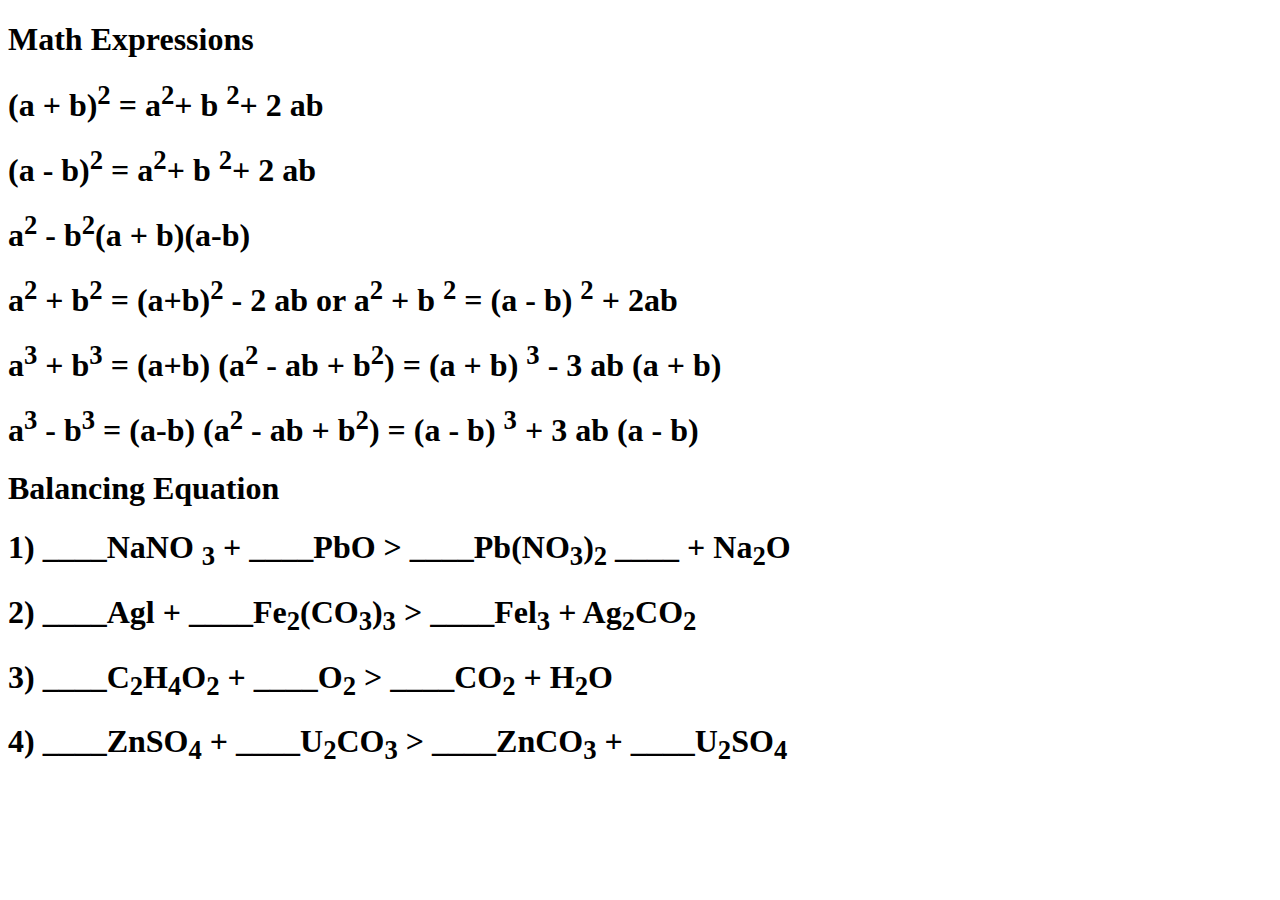
<file: ASSIGHMENT 2 Balancing Equation and Math Expressions/index.html>
<!DOCTYPE html>
<html lang="en">
<head>
    <meta charset="UTF-8">
    <meta name="viewport" content="width=device-width, initial-scale=1.0">
    <title>Document</title>
</head>
<body>
    <h1>Math Expressions</h1>
    <h1>(a + b)<sup>2</sup> = a<sup>2</sup>+ b <sup>2</sup>+ 2 ab</h1>
    <h1>(a - b)<sup>2</sup> = a<sup>2</sup>+ b <sup>2</sup>+ 2 ab</h1>
    <h1>a<sup>2</sup> - b<sup>2</sup>(a + b)(a-b)</h1>
    <h1>a<sup>2</sup> + b<sup>2</sup> = (a+b)<sup>2</sup> - 2 ab  or a<sup>2</sup> + b <sup>2</sup> = (a - b) <sup>2</sup> + 2ab</h1>
    <h1>a<sup>3</sup> + b<sup>3</sup> = (a+b) (a<sup>2</sup> - ab + b<sup>2</sup>) = (a + b) <sup>3</sup> - 3 ab (a + b)</h1>
    <h1>a<sup>3</sup> - b<sup>3</sup> = (a-b) (a<sup>2</sup> - ab + b<sup>2</sup>) = (a - b) <sup>3</sup> + 3 ab (a - b)</h1>
    <h1>Balancing Equation</h1>
<h1>1) ____NaNO <sub>3</sub> + ____PbO  > ____Pb(NO<sub>3</sub>)<sub>2</sub> ____ + Na<sub>2</sub>O </h1>
<h1>2) ____Agl + ____Fe<sub>2</sub>(CO<sub>3</sub>)<sub>3</sub>  > ____Fel<sub>3</sub> + Ag<sub>2</sub>CO<sub>2</sub></h1>
<h1>3) ____C<sub>2</sub>H<sub>4</sub>O<sub>2</sub> + ____O<sub>2</sub> > ____CO<sub>2</sub> + H<sub>2</sub>O</h1>
<h1>4) ____ZnSO<sub>4</sub> + ____U<sub>2</sub>CO<sub>3</sub> > ____ZnCO<sub>3</sub> + ____U<sub>2</sub>SO<sub>4</sub></h1>





</body>

</html>
</file>
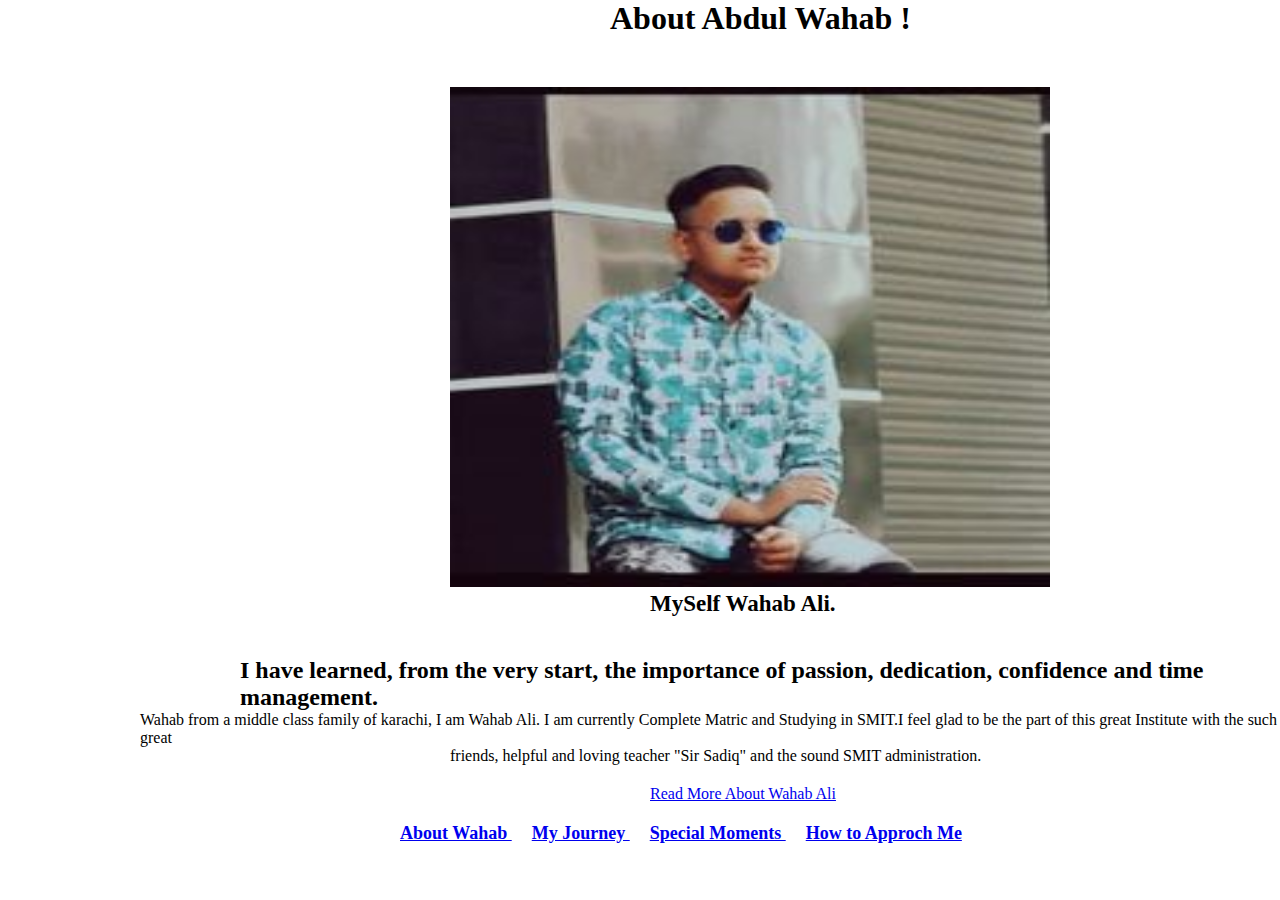
<file: ASSIGHMENT 4 LINKS/index.html>
<!DOCTYPE html>
<html lang="en">
<head>
    <meta charset="UTF-8">
    <meta name="viewport" content="width=device-width, initial-scale=1.0">
    <title>Document</title>
    <link rel="stylesheet" href="./style.css">
</head>
<body>
 <div class="main">
    <h1>About Abdul Wahab !</h1>
    <img src="./assist/260214201_1164213060774752_686770728696989073_n.jpg" alt="">
    <h4>MySelf Wahab Ali.</h4>
    <h2>I have learned, from the very start, the importance of passion, dedication, confidence and time management.</h2>
 <p>Wahab from a middle class family of karachi, I am Wahab Ali. I am currently Complete Matric and Studying in SMIT.I feel glad to be the part of this great Institute with the such great </p>
 <span>friends, helpful and loving teacher "Sir Sadiq" and the sound SMIT administration.</span>


</div>
<div class="second">
    <a href="./about.html">Read More About Wahab Ali</a>

</div>
<div class="second-2">
    <a href="./about.html"> About Wahab </a>
    <a href="./journey.html"> My Journey </a>
    <a href="./special.html"> Special Moments </a>
    <a href="./approach.html"> How to Approch Me</a>
</div>
</body>
</html>
</file>
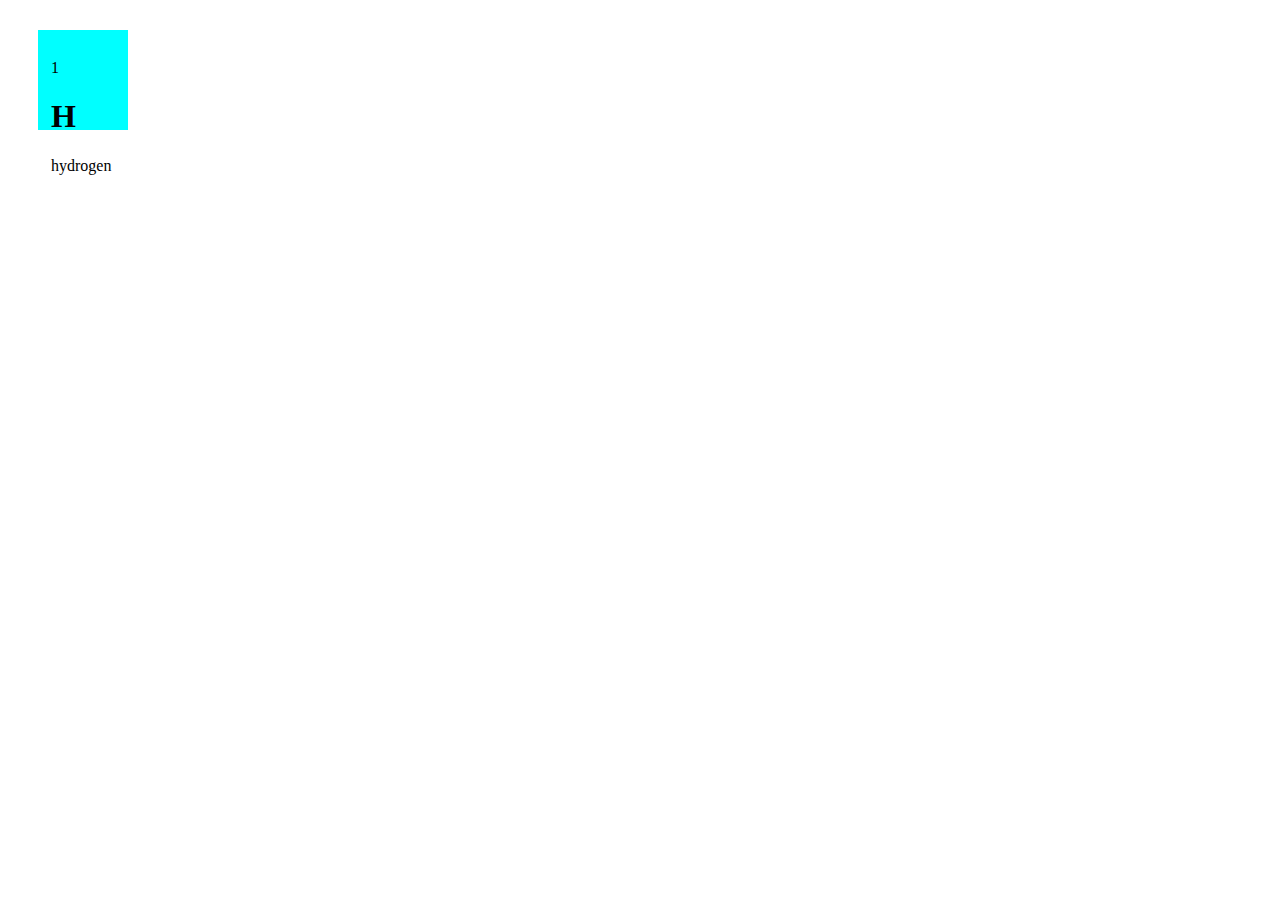
<file: ASSIGHMENT 5 PERIODIC-TABLE/index.html>
<!DOCTYPE html>
<html lang="en">
<head>
    <meta charset="UTF-8">
    <meta name="viewport" content="width=device-width, initial-scale=1.0">
    <title>Document</title>
</head>
<link rel="stylesheet" href="./style.css">
<body>
<div class="t-1">
    
<table>
    <tr>
    
        <td>
          <p>1</p>
        <h1>H</h1>
         <p> hydrogen</p>
        </td>
    </tr>
</table>

</div>














</body>
</html>
</file>
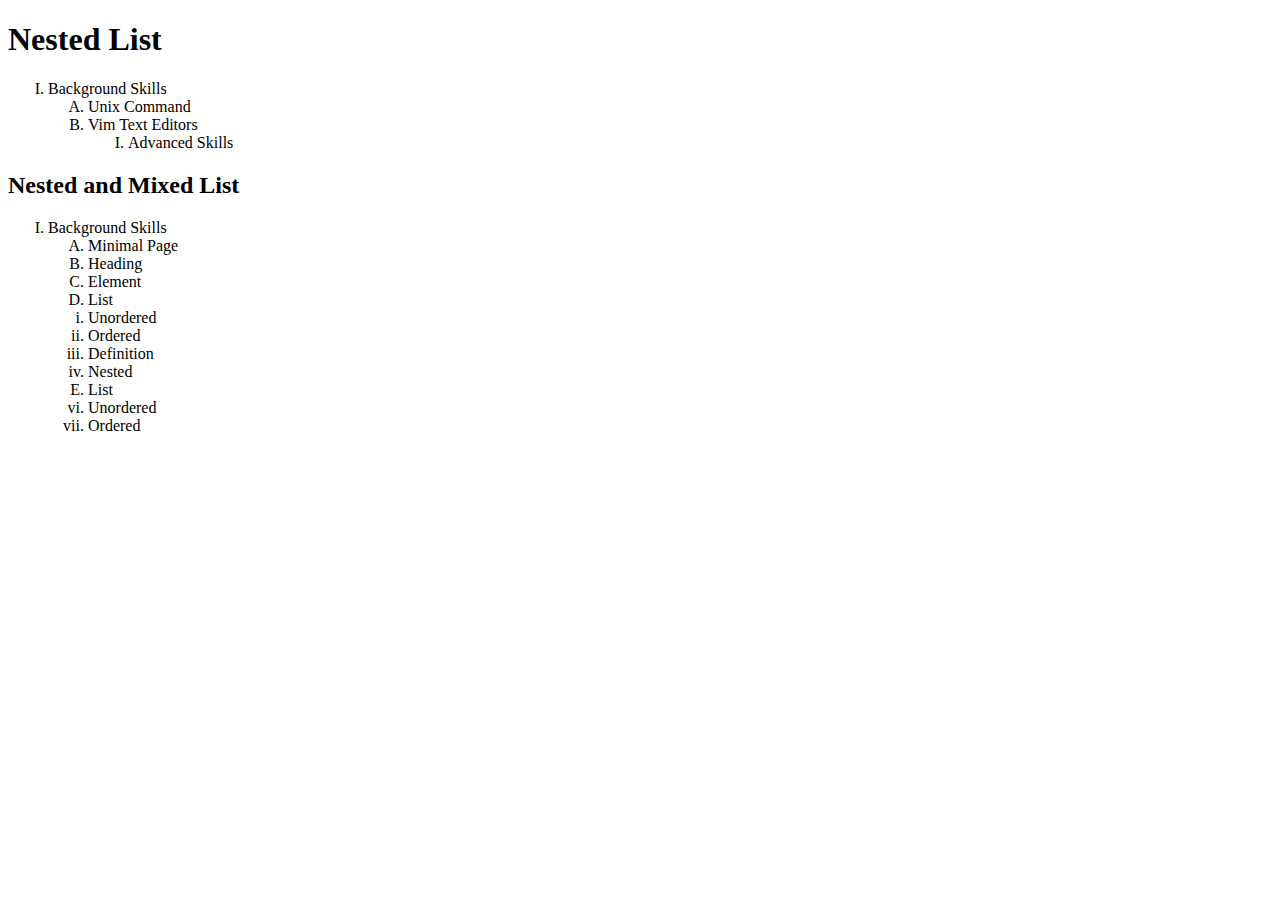
<file: ASSIGHMENT 3 LIST/Nested list/index.html>
<!DOCTYPE html>
<html lang="en">
<head>
    <meta charset="UTF-8">
    <meta name="viewport" content="width=device-width, initial-scale=1.0">
    <title>Document</title>
</head>
<body>
    <h1>
        Nested List
    </h1>
    <ul style="list-style-type: upper-roman;">
        <li>Background Skills</li>
        <ul style="list-style-type: upper-alpha;">
            <li>Unix Command</li>
            <li>Vim Text Editors</li>
            <ul style="list-style-type: upper-roman;">
                <li>Advanced Skills</li>
            </ul>
        </ul>
    </ul>

    <h2>Nested and Mixed List</h2>
    <ul style="list-style-type: upper-roman;">
        <li>Background Skills</li>
        <ul style="list-style-type: upper-alpha;">
            <li>Minimal Page</li>
            <li>Heading</li>
            <li>Element</li>
            <li>List</li>
        </ul>
        <ul style="list-style-type: lower-roman;">
            <li>Unordered</li>
            <li>Ordered</li>
            <li>Definition</li>
            <li>Nested</li>
            <li style="list-style-type: upper-alpha;">List</li>
            <li>Unordered</li>
            <li>Ordered</li>
        </ul>
    </ul>

</body>
</html>
</file>
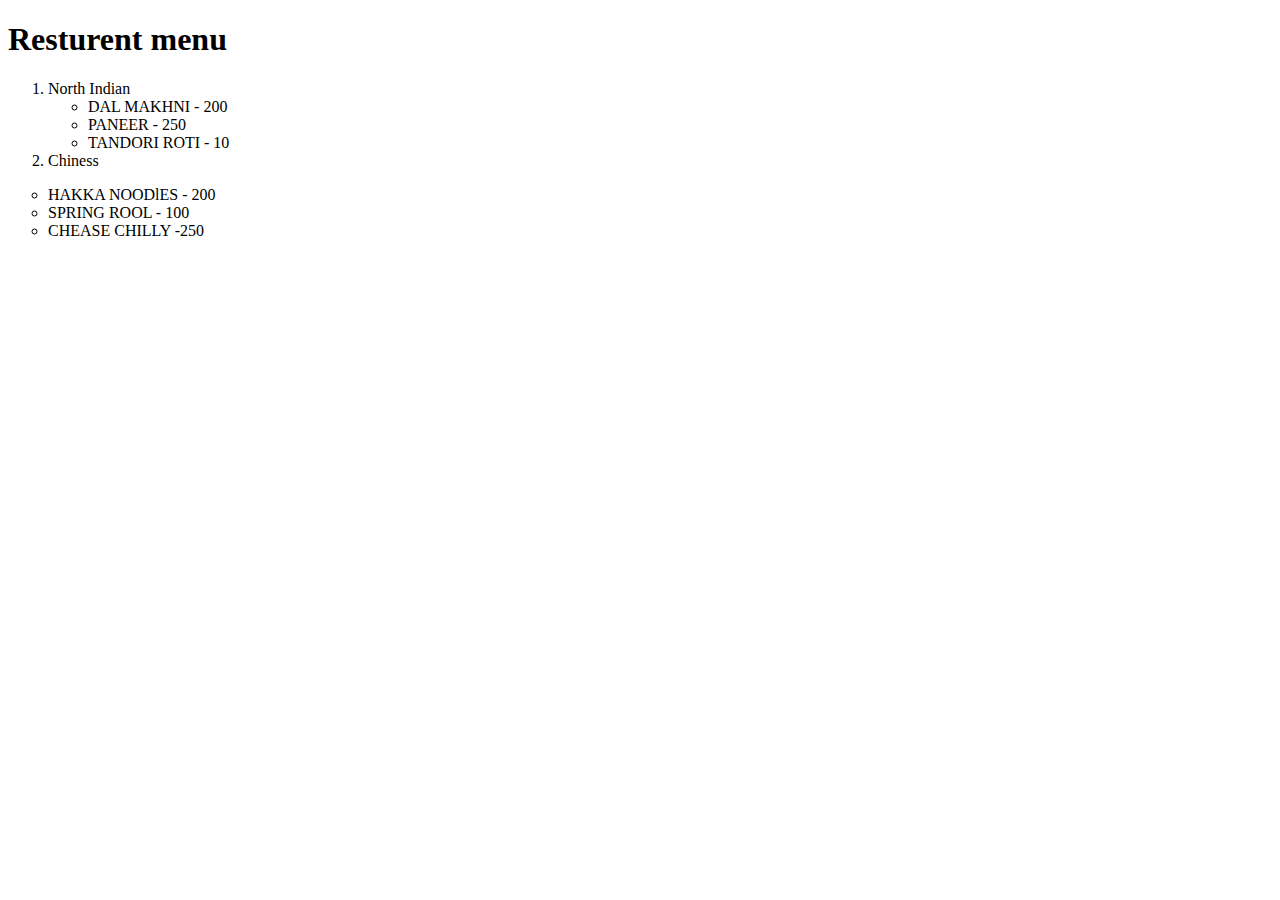
<file: ASSIGHMENT 3 LIST/Resturant menu/index.html>
<!DOCTYPE html>
<html lang="en">
<head>
    <meta charset="UTF-8">
    <meta name="viewport" content="width=device-width, initial-scale=1.0">
    <title>Document</title>
</head>
<body>
  
    <h1>Resturent menu</h1>
    <ol>
        <li>
            North Indian
        </li>
    
   
    <ul style="list-style: circle;">
        <li>
            DAL MAKHNI - 200</li>
            <li>
                PANEER - 250</li>
                <li>
                    TANDORI ROTI - 10</li>
        </ul>
        
            <li>
              Chiness
            </li>
        </ol>
        <ul style="list-style: circle;">
            <li>
                HAKKA NOODlES  - 200</li>
                <li>
                    SPRING ROOL - 100</li>
                    <li>
                        CHEASE CHILLY -250</li>
            </ul>
</body>
</html>
</file>
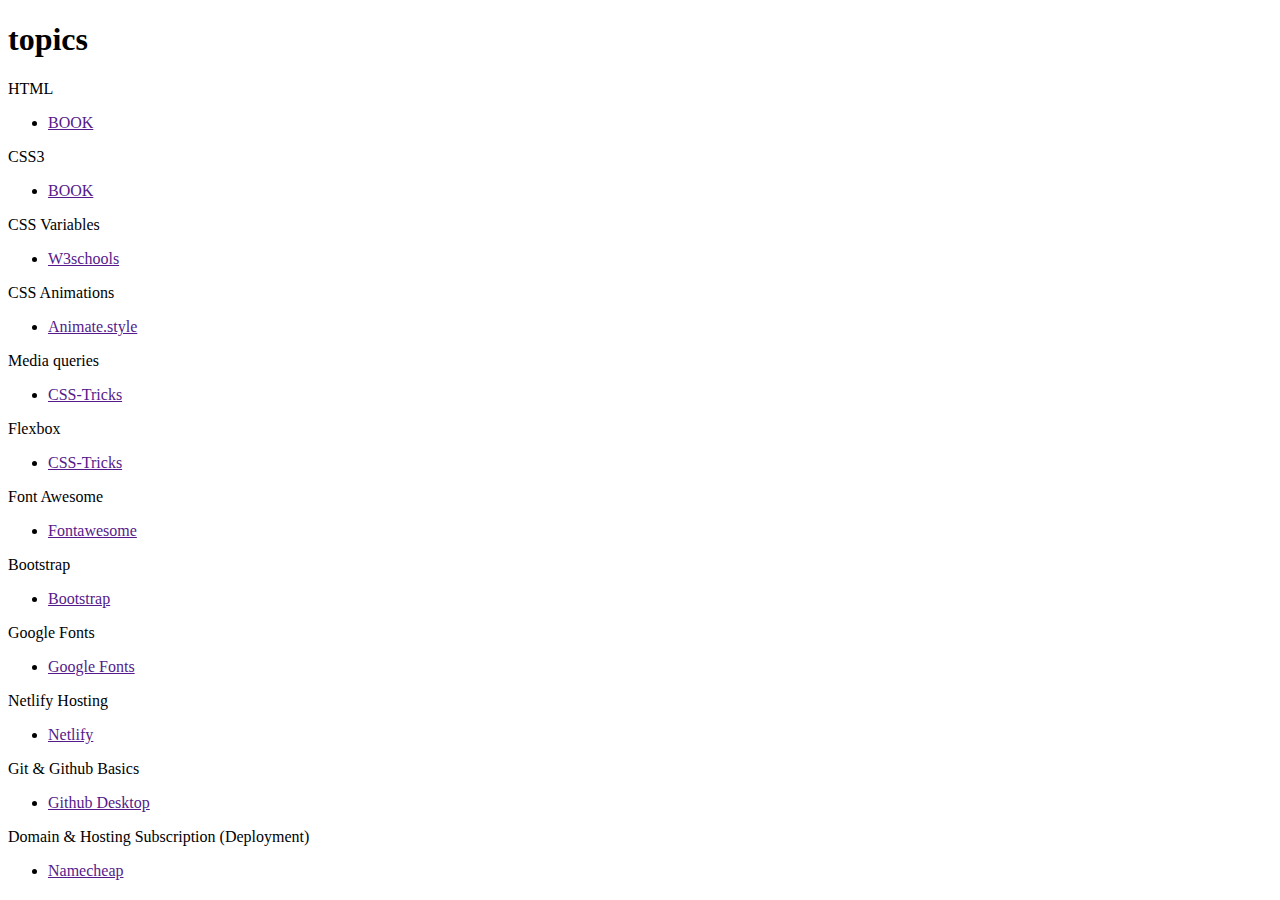
<file: ASSIGHMENT 3 LIST/topics/index.html>
<!DOCTYPE html>
<html lang="en">
<head>
    <meta charset="UTF-8">
    <meta name="viewport" content="width=device-width, initial-scale=1.0">
    <title>Document</title>
</head>
<body>
    <h1>topics</h1>
 <li>
    HTML
 </li>
<ul>
    <li>
        <a href="">BOOK</a>
    </li>
    
</ul>
<li>
    CSS3
 </li>    
 <ul>
    <li>
        <a href="">BOOK</a>
    </li>   
</ul>
<li>
    CSS Variables
 </li>  
 <ul>
    <li>
        <a href="">W3schools</a>
    </li>   
</ul>
<li>
    CSS Animations
 </li> 
 <ul>
    <li>
        <a href="">Animate.style</a>
    </li>   
</ul>
<li>
    Media queries
 </li> 
 <ul>
    <li>
        <a href="">CSS-Tricks</a>
    </li>   
</ul>
<li>
    Flexbox
 </li> 
 <ul>
    <li>
        <a href="">CSS-Tricks</a>
    </li>   
</ul>
<li>
    Font Awesome
 </li> 
 <ul>
    <li>
        <a href="">Fontawesome</a>
    </li>   
</ul>
<li>
    Bootstrap
 </li>
 <ul>
    <li>
        <a href="">Bootstrap</a>
    </li>   
</ul>
<li>
    Google Fonts
 </li>
 <ul>
    <li>
        <a href="">Google Fonts</a>
    </li>   
</ul>
<li>
    Netlify Hosting
 </li>
 <ul>
    <li>
        <a href="">Netlify</a>
    </li>   
</ul>
<li>
    Git & Github Basics
 </li>
 <ul>
    <li>
        <a href="">Github Desktop</a>
    </li>   
</ul>
<li>
    Domain & Hosting Subscription (Deployment)
 </li>
 <ul>
    <li>
        <a href="">Namecheap</a>
    </li>   
</ul>



</body>
</html>
</file>
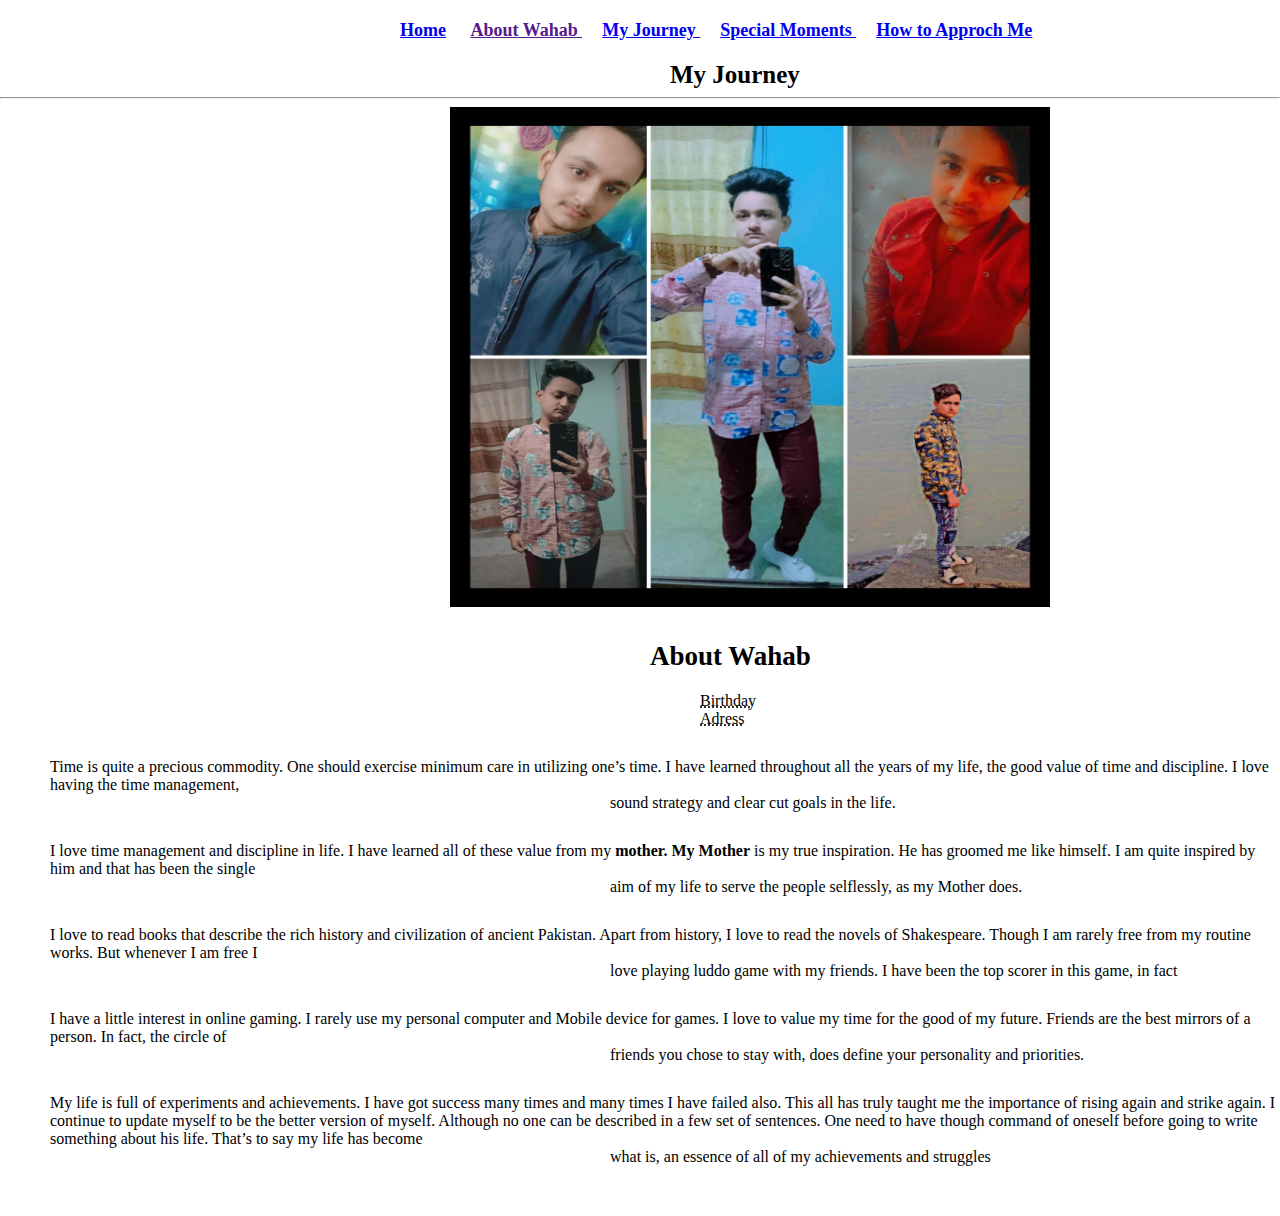
<file: ASSIGHMENT 4 LINKS/about.html>
<!DOCTYPE html>
<html lang="en">
<head>
    <meta charset="UTF-8">
    <meta name="viewport" content="width=device-width, initial-scale=1.0">
    <title>Document</title>
</head>
<link rel="stylesheet" href="./style.css">
<body>
    <div class="second-2">
        <a href="./index.html">Home</a>
        <a href=""> About Wahab </a>
        <a href="./journey.html"> My Journey </a>
        <a href="./special.html"> Special Moments </a>
        <a href="./approach.html"> How to Approch Me</a>
    </div>
    <div class="main-2">
        <h3>My Journey</h3>
        <hr>
        <img src="./assist/WhatsApp Image 2024-05-15 at 19.19.02_af58594d-fotor-20240515192459.png" alt="">
        <h4>About Wahab</h4>
      <div class="abbr">
        <abbr title="Birthday">Birthday</abbr> <br>
        <abbr title="Adress">Adress</abbr>
      </div>
       
      <p>Time is quite a precious commodity. One should exercise minimum care in utilizing one’s time. I have learned throughout all the years of my life, the good value of time and discipline. I love having the time management, </p>
     <span>sound strategy and clear cut goals in the life. </span>
    
     <p>I love time management and discipline in life. I have learned all of these value from my <b>mother. My Mother</b> is my true inspiration. He has groomed me like himself. I am quite inspired by him and that has been the single </p>
     <span>aim of my life to serve the people selflessly, as my Mother does. </span>

     <p>I love to read books that describe the rich history and civilization of ancient Pakistan. Apart from history, I love to read the novels of Shakespeare. Though I am rarely free from my routine works. But whenever I am free I</p>
     <span>love playing luddo game with my friends. I have been the top scorer in this game, in fact </span>
    
     <p>I have a little interest in online gaming. I rarely use my personal computer and Mobile device for games. I love to value my time for the good of my future. Friends are the best mirrors of a person. In fact, the circle of</p>
     <span>friends you chose to stay with, does define your personality and priorities. </span>
    
     <p>My life is full of experiments and achievements. I have got success many times and many times I have failed also. This all has truly taught me the importance of rising again and strike again. I continue to update myself to be the better version of myself. Although no one can be described in a few set of sentences. One need to have though command of oneself before going to write something about his life. That’s to say my life has become</p>
     <span>what is, an essence of all of my achievements and struggles</span>
    
    </div>
<div class="blank">
    
</div>
</body>
</html>
</file>
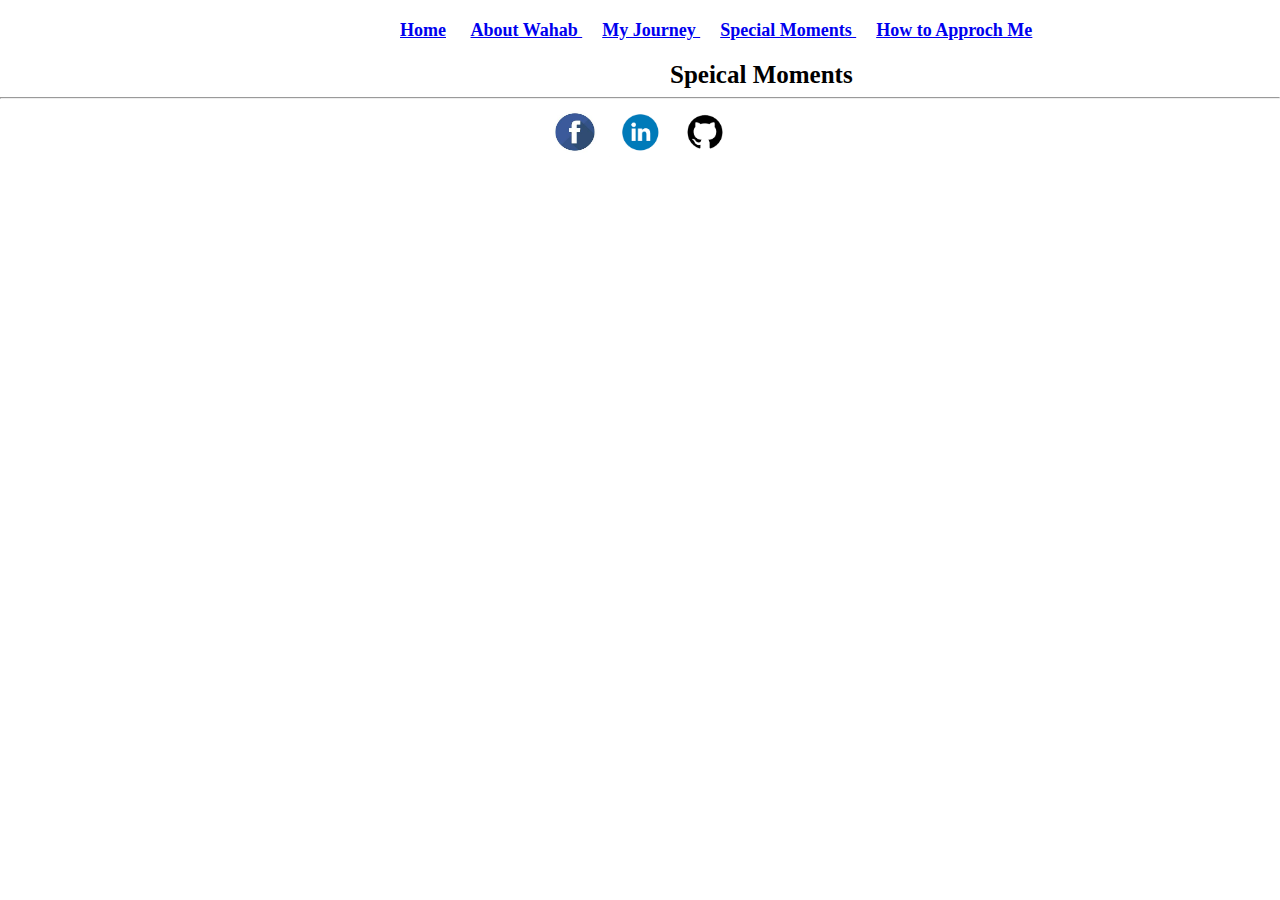
<file: ASSIGHMENT 4 LINKS/approach.html>
<!DOCTYPE html>
<html lang="en">
<head>
    <meta charset="UTF-8">
    <meta name="viewport" content="width=device-width, initial-scale=1.0">
    <title>Document</title>
</head>
<body>
    <link rel="stylesheet" href="./style.css">
    <div class="second-2">
        <a href="./index.html">Home</a>
        <a href="./about.html"> About Wahab </a>
        <a href="./journey.html"> My Journey </a>
        <a href="./special.html"> Special Moments </a>
        <a href="./approach.html"> How to Approch Me</a>
    </div>
    <div class="main-2">
        <h3>Speical Moments</h3>
        <hr>
    </div>
    <div class="icon">
        <a href="https://www.facebook.com/wahab.qureshi.1297"><img src="./assist/facebook-2.jfif" width="70px" height="50px" alt=""></a>
        <a href="https://www.linkedin.com/in/wahab-qureshi-79a73a2b5/"><img src="./assist/linkin.png" width="40px" height="40px" alt=""></a>
        <a href="https://github.com/Wahabkhali?tab=repositories"><img src="./assist/github.png" width="70px" height="50px" alt=""></a>
    </div>
</body>
</html>
</file>
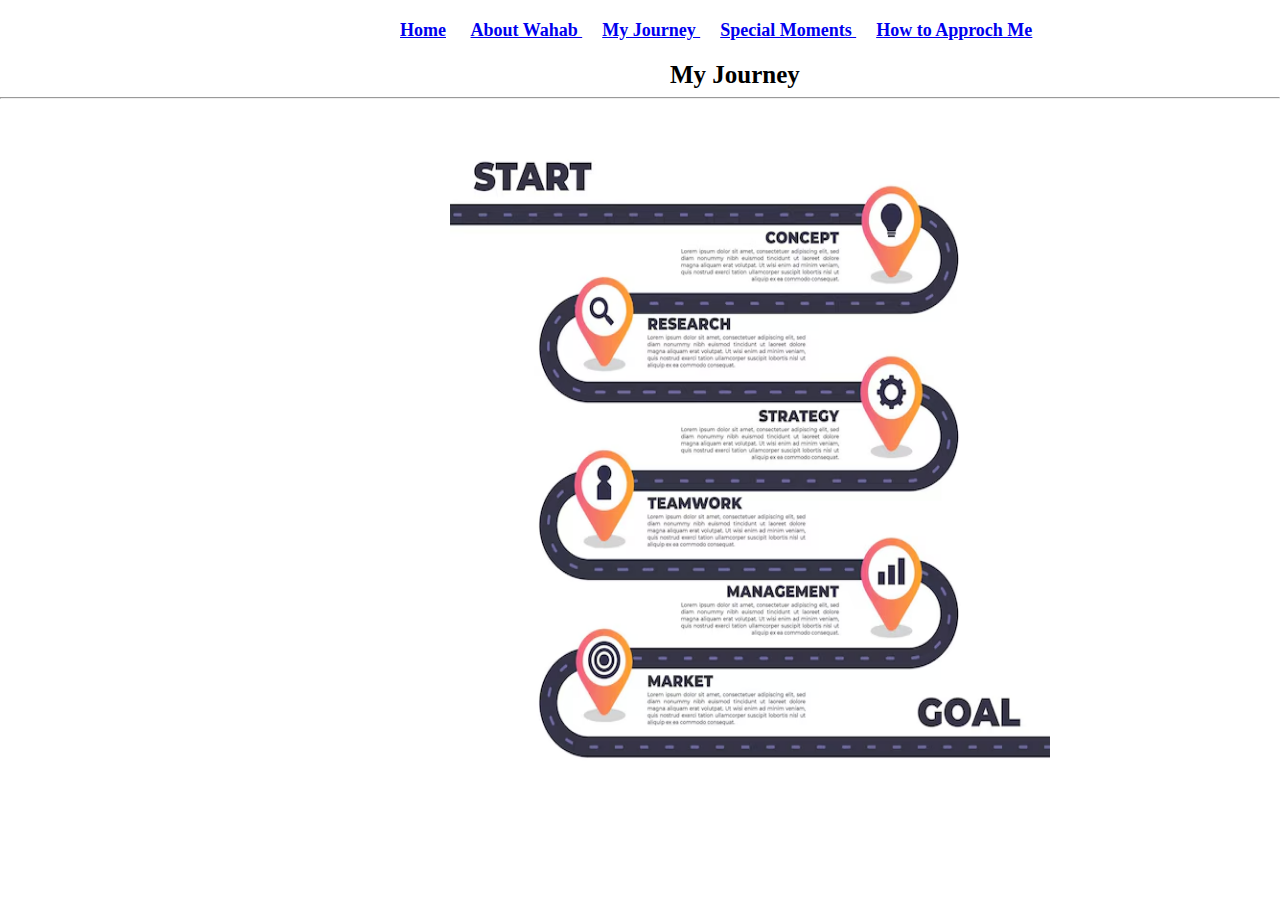
<file: ASSIGHMENT 4 LINKS/journey.html>
<!DOCTYPE html>
<html lang="en">
<head>
    <meta charset="UTF-8">
    <meta name="viewport" content="width=device-width, initial-scale=1.0">
    <title>Document</title>
</head>
<body>
    <link rel="stylesheet" href="./style.css">
    <div class="second-2">
        <a href="./index.html">Home</a>
        <a href="./about.html"> About Wahab </a>
        <a href="./journey.html"> My Journey </a>
        <a href="./special.html"> Special Moments </a>
        <a href="./approach.html"> How to Approch Me</a>
    </div>
    <div class="main-2">
        <h3>My Journey</h3>
        <hr>
    <div class="img">
    <img src="./assist/flat-roadmap-infographic_23-2149006391.avif" alt=""></div>
</body>
</html>
</file>
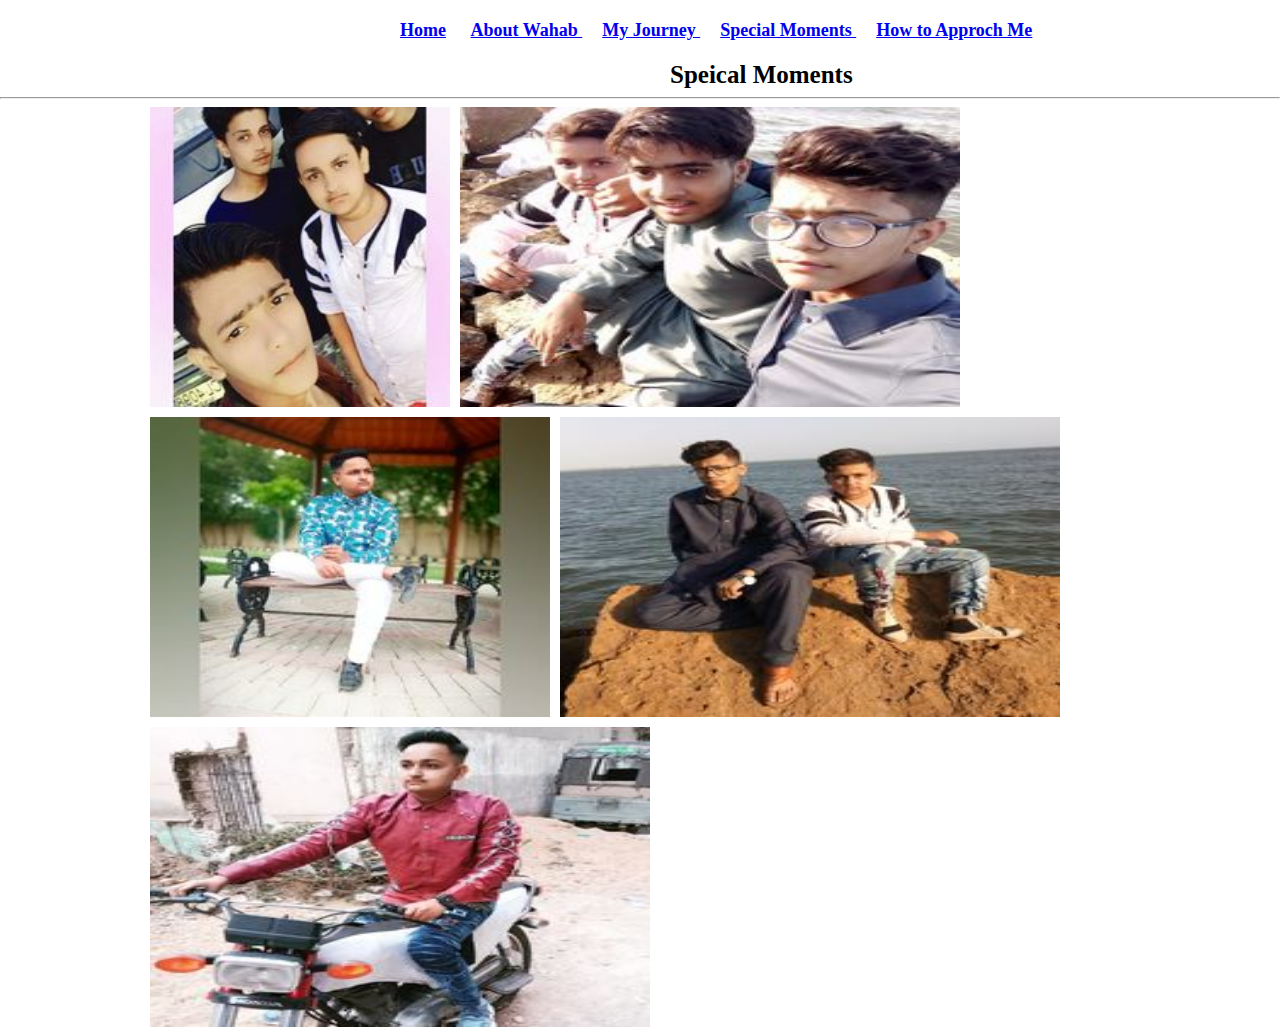
<file: ASSIGHMENT 4 LINKS/special.html>
<!DOCTYPE html>
<html lang="en">
<head>
    <meta charset="UTF-8">
    <meta name="viewport" content="width=device-width, initial-scale=1.0">
    <title>Document</title>
</head>
<body>
    <link rel="stylesheet" href="./style.css">
    <div class="second-2">
        <a href="./index.html">Home</a>
        <a href="./about.html"> About Wahab </a>
        <a href="./journey.html"> My Journey </a>
        <a href="./special.html"> Special Moments </a>
        <a href="./approach.html"> How to Approch Me</a>
    </div>
    <div class="main-2">
        <h3>Speical Moments</h3>
        <hr>
    </div>

        <div class="pic">
            <img src="./assist/202765830_1065498703979522_2766036821051957733_n.jpg" height="300px" width="300px"    alt="">
            <img src=" ./assist/with friends.jpg" width="500px" height="300px" alt="">
            <img src="./assist/237325540_1100588267137232_8608452097145903940_n.jpg" height="300px" width="400px"   alt="">
            <img src="./assist/friend.jpg" height="300px" width="500px"   alt="">
            <img src="./assist/eid.jpg" height="300px" width="500px"   alt="">
                      
        </div>
</body>
</html>
</file>
<file: ASSIGHMENT 4 LINKS/style.css>
*{
    margin: 0;
    padding: 0;
    box-sizing: border-box;
}
/* .main{
    margin-left: 500px;
} */

.main img{
    width: 600px;
    height: 500px;
 
    margin-left: 450px;
}
.main h1{
    margin-bottom: 50px;
    margin-left: 610px;
}
.main h4{
    margin-left: 650px;
    font-size: 23px;
}
.main h2{
    margin-left: 240px;
    margin-top: 40px;

}
.main p {
    margin-left: 140px;
    
}
.main span{
    margin-left: 450px;
}
.second {
    margin-left: 650px;
    margin-top: 20px;
    font-family: Georgia, 'Times New Roman', Times, serif;
}
.second-2 {
    margin-left: 380px;
    margin-top: 20px;
    font-size: 18px;
    font-weight: 600;
    font-family: Georgia, 'Times New Roman', Times, serif;


}
.second-2 a{
margin-left: 20px;
}
.main-2 h3{
   margin-top: 20px;
    margin-left: 670px;
    font-size: 25px;
    font-family: Cambria, Cochin, Georgia, Times, 'Times New Roman', serif;
  
}

.main-2 img{
    width: 600px;
    height: 500px;
 
    margin-left: 450px;
}
.main-2 h1{
    margin-bottom: 50px;
    margin-left: 610px;
}
.main-2 h4{
    margin-left: 650px;
    font-size: 27px;
    margin-top: 30px;
    font-weight: 700;
    font-family: Cambria, Cochin, Georgia, Times, 'Times New Roman', serif;
}
.main-2 h2{
    margin-left: 240px;
    margin-top: 40px;

}
.main-2 p {
  margin-left: 50px;
  margin-top: 30px;
  font-family: 'Times New Roman', Times, serif;
    
}
.main-2 span{
    margin-left: 610px;
    font-family: 'Times New Roman', Times, serif;
}
hr {
    display: block;
    margin-block-start: 0.5em;
    margin-block-end: 0.5em;
    margin-inline-start: auto;
    margin-inline-end: auto;
    unicode-bidi: isolate;
    overflow: hidden;
    border-style: inset;
    border-width: 1px;
}
.main-2 abbr{
    margin-left: 700px;
   
  
}
.abbr{
    margin-top: 20px;
}
.blank{
    height: 50px;
}
.img img{
    height: 700px;
}
.pic{
    display: flex;
flex-wrap: wrap;
justify-content: left;
align-items: start;
gap: 10px;
margin-left: 150px;
cursor: pointer;
}
.icon{
    display: flex;
    justify-content: center;
    align-items: center;
    gap: 10px;
   
    cursor: pointer;
}
</file>
<file: ASSIGHMENT 5 PERIODIC-TABLE/style.css>
.t-1{
    background-color: aqua;
   height: 80px;
    width: 70px;
    margin-left: 30px;
    padding: 10px;
    margin-top: 30px;
}
h2{
    margin-left: 15px;
}
.t-1 p{
margin-bottom: 20px;
}
</file>
